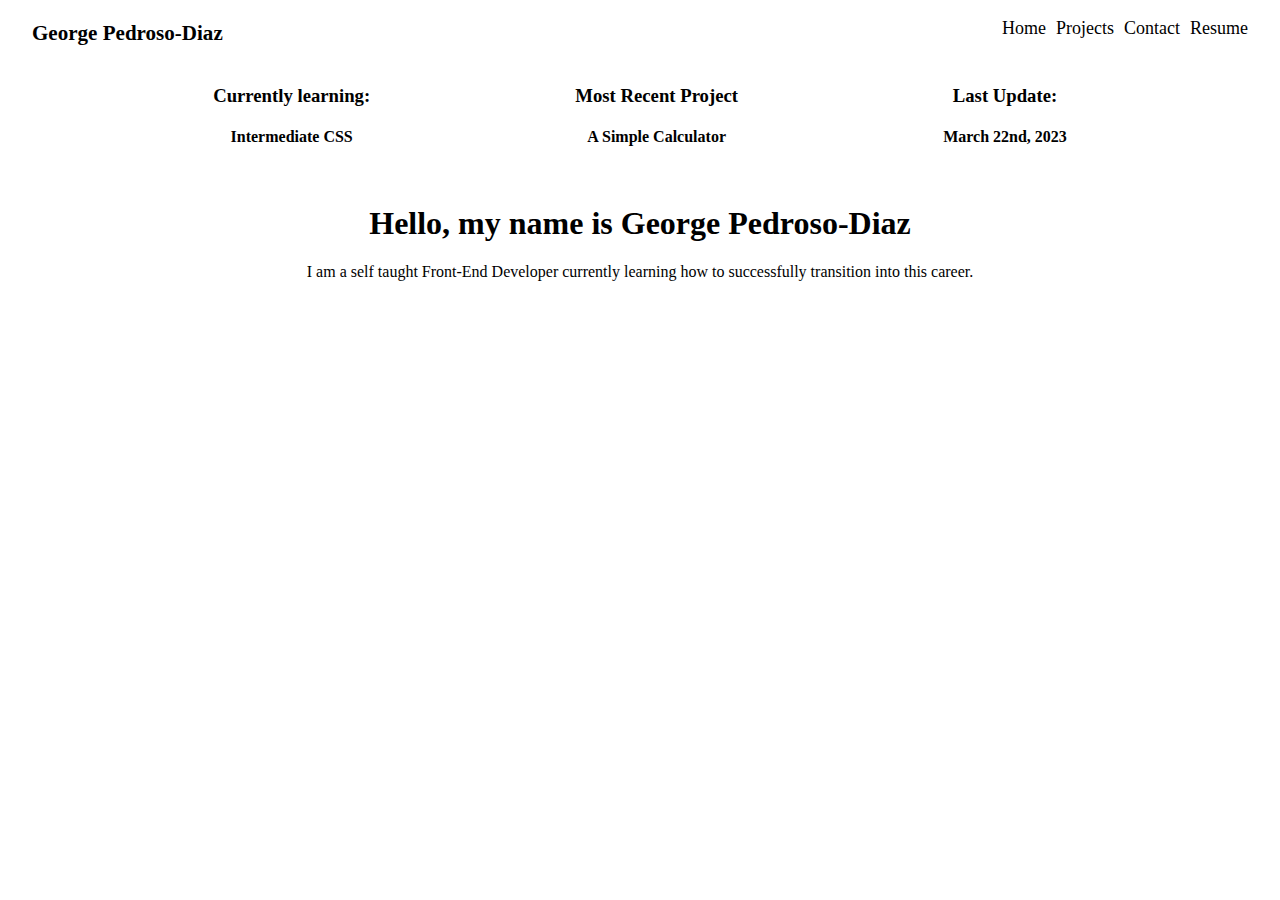
<file: index.html>
<!DOCTYPE html>
<html>
    <head>
        <meta charset="UTF-8">
        <link rel="stylesheet" href="styles.css">
        <title>George D. Portfolio</title>
    </head>

    <body>
        <header>
            <div class="container">
                <div class = "pageSetup">
                        <div class = "sign"><h3>George Pedroso-Diaz</h3></div>
                        <div class = "header">
                                <p><a href = "index.html">Home</a></p>
                                <p><a href = "projects.html">Projects</a></p>
                                <p><a href=  "contact.html">Contact</a></p>
                                <p><a href = "resume.html">Resume</a></p>
                        </div>
                </div>
            </div>
        </header>

            <div class = "top-section">

                <div class="current">
                    <h3>Currently learning:</h3>
                    <h4> Intermediate CSS </h4>
                </div>

                <div class="project">
                    <h3>Most Recent Project</h3>
                    <h4>A Simple Calculator</h4>
                </div>

                <div class="date">
                    <h3>Last Update:</h3>
                    <h4>March 22nd, 2023</h4>
                </div>

            </div>
              <div class="startPara">
                <h1>Hello, my name is George Pedroso-Diaz</h1>
                <p>I am a self taught Front-End Developer currently learning how to successfully transition into this career.</p>
            </div>
        </div>

            <script src="script.js"></script>
    </body>

</html>
</file>
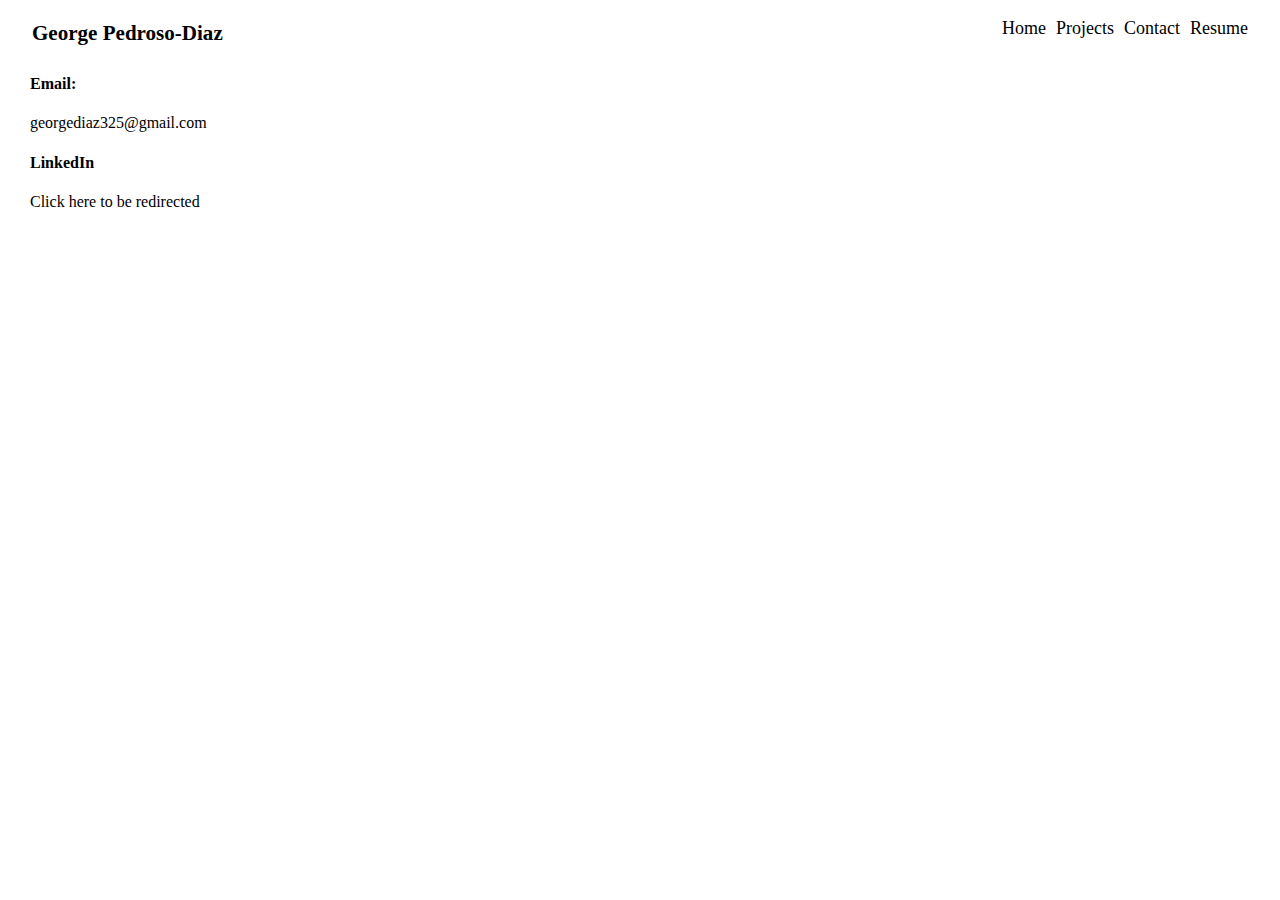
<file: contact.html>
<!DOCTYPE html>
<html lang="en">
<head>
    <meta charset="UTF-8">
    <link rel="stylesheet" href="styles.css">
    <title>Contact Page</title>
</head>
<body>
    <header>
        <div class="container">
            <div class = "pageSetup">
                <div class = "sign"><h3>George Pedroso-Diaz</h3></div>
                    <div class = "header">
                            <p><a href = "index.html">Home</a></p>
                            <p><a href = "projects.html">Projects</a></p>
                            <p><a href=  "contact.html">Contact</a></p>
                            <p><a href = "resume.html">Resume</a></p>
                    </div>
                </div>
        </div>
    </header>
        <div class = "notes">
            <h4>Email:</h4>
            <p>georgediaz325@gmail.com</p>
            <h4>LinkedIn</h4>
            <a target="_blank" rel="noopener" href="https://www.linkedin.com/in/george-pedroso-diaz-990a37180/">Click here to be redirected</a>
        </div>
    </div>
</body>
</html>
</file>
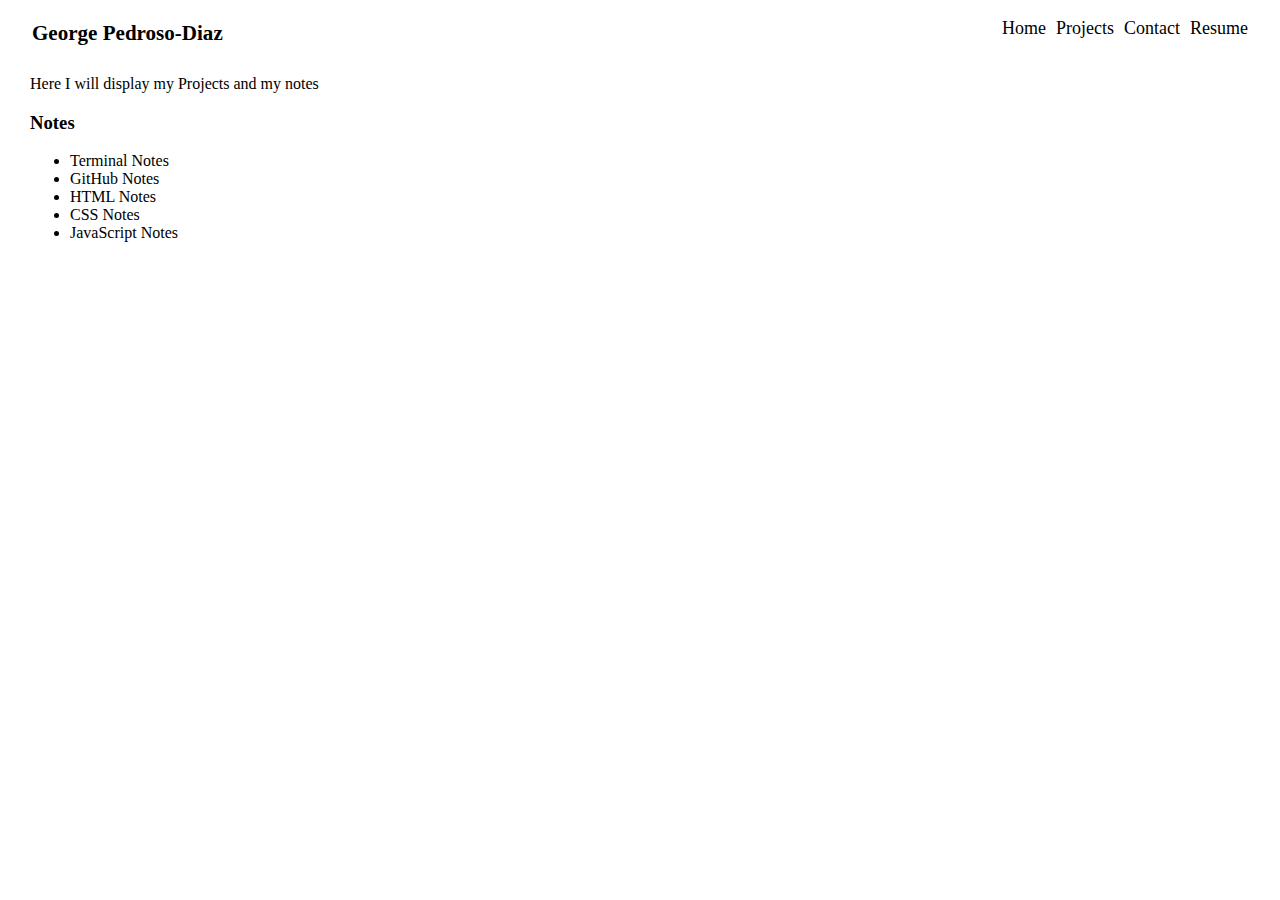
<file: projects.html>
<!DOCTYPE html>
<html lang="en">
<head>
    <meta charset="UTF-8">
    <link rel="stylesheet" href="styles.css">
    <title>Projects Page</title>
</head>
<body>
    <header>
        <div class="container">
            <div class = "pageSetup">
                <div class = "sign"><h3>George Pedroso-Diaz</h3></div>
                    <div class = "header">
                            <p><a href = "index.html">Home</a></p>
                            <p><a href = "projects.html">Projects</a></p>
                            <p><a href=  "contact.html">Contact</a></p>
                            <p><a href = "resume.html">Resume</a></p>
                    </div>
                </div>
        </div>
    </header>
            <div class ="notes">
                <p>Here I will display my Projects and my notes</p>

                <h3>Notes</h3>

                <ul>
                    <li><a href="notes/terminal.html">Terminal Notes</a></li>
                    <li><a href="notes/github.html">GitHub Notes</a></li>
                    <li><a href="notes/html.html">HTML Notes</a></li>
                    <li><a href="notes/css.html">CSS Notes</a></li>
                    <li><a href="notes/java.html">JavaScript Notes</a></li>
                </ul>
            </div>
    </div>
</body>
</html>
</file>
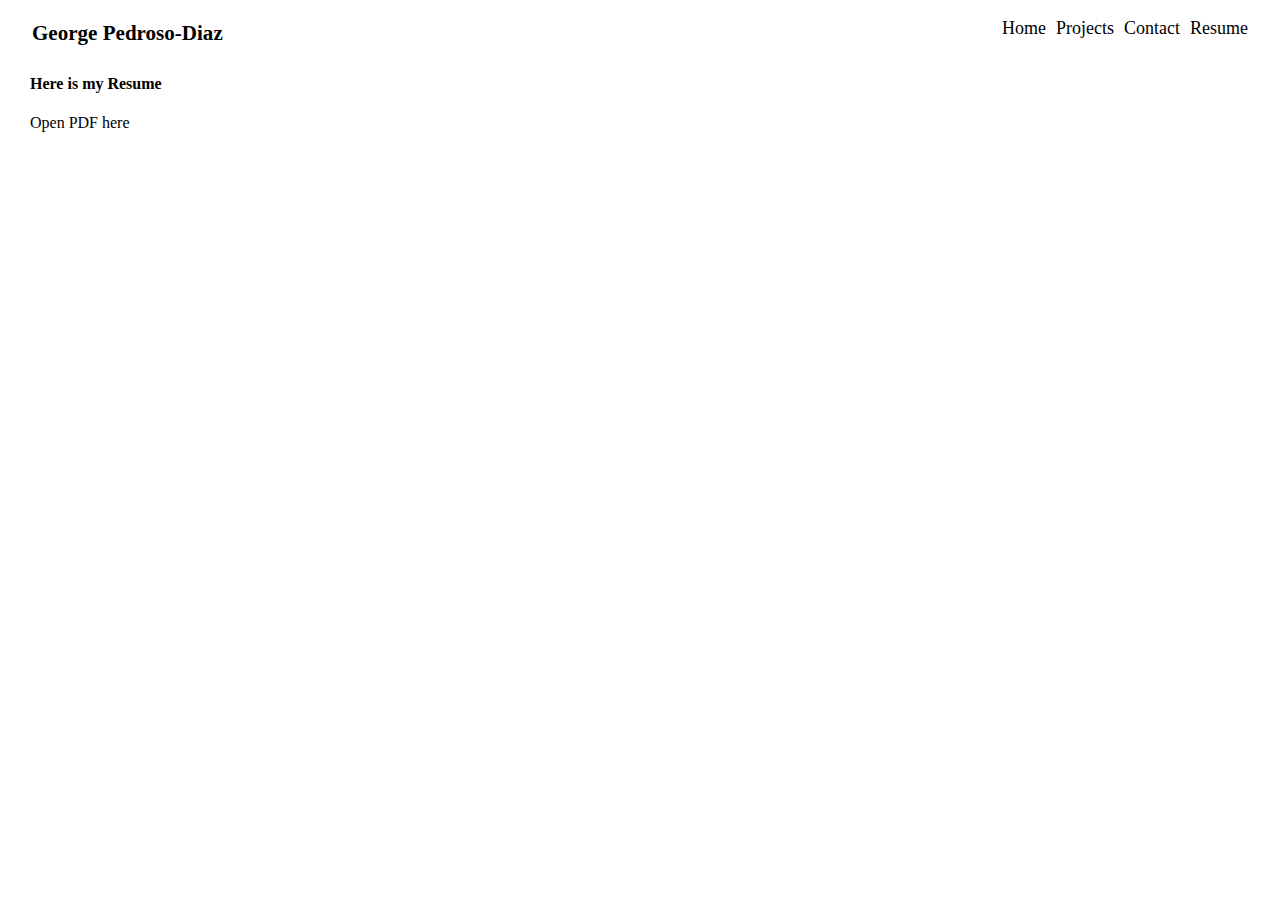
<file: resume.html>
<!DOCTYPE html>
<html lang="en">
<head>
    <meta charset="UTF-8">
    <link rel="stylesheet" href="styles.css">
    <title>Resume</title>
</head>
<body>
    <header>
        <div class="container">
        <div class = "pageSetup">
            <div class = "sign"><h3>George Pedroso-Diaz</h4></div>
                <div class = "header">
                        <p><a href = "index.html">Home</a></p>
                        <p><a href = "projects.html">Projects</a></p>
                        <p><a href=  "contact.html">Contact</a></p>
                        <p><a href = "resume.html">Resume</a></p>
                </div>
            </div>
        </div>
    </header>
        <div class="notes">
            <h4>Here is my Resume</h4>
            <a target="_blank" rel="noopener" href="George D. Resume.pdf">Open PDF here</a>
        </div>
    </div>
</body>
</html>
</file>
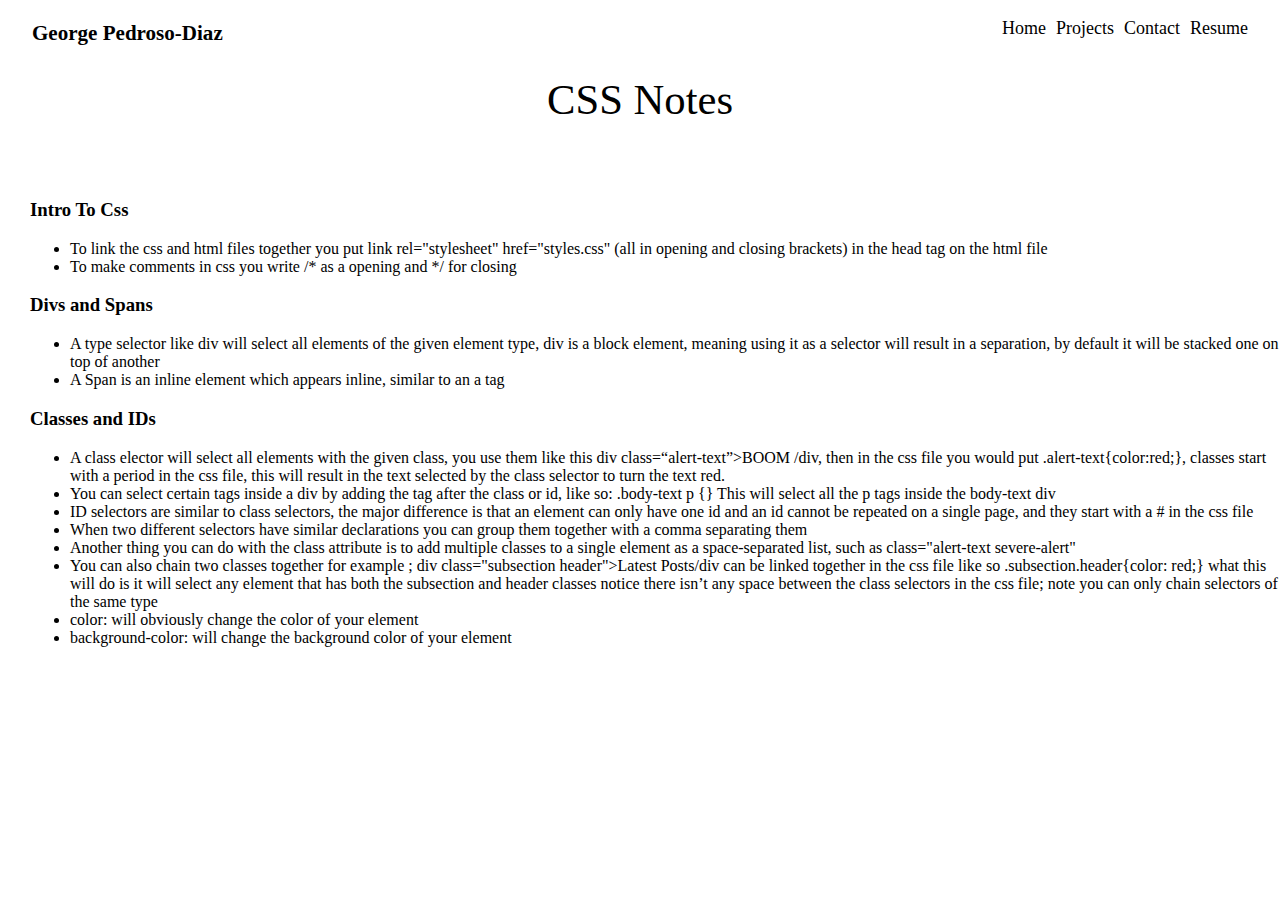
<file: notes/css.html>
<!DOCTYPE html>
<html lang="en">
<head>
    <meta charset="UTF-8">
    <link rel="stylesheet" href="../styles.css">
    <title>CSS Notes</title>
</head>
<body>
    <header>
        <div class="container">
            <div class = "pageSetup">
                <div class = "sign"><h3>George Pedroso-Diaz</h3></div>
                <div class = "header">
                        <p><a href = "../index.html">Home</a></p>
                        <p><a href = "../projects.html">Projects</a></p>
                        <p><a href=  "../contact.html">Contact</a></p>
                        <p><a href = "../resume.html">Resume</a></p>
                </div>
            </div>
        </div>
    </header>

    <div class="title">CSS Notes</div>
    <div class ="notes">
        <h3>Intro To Css</h3>
        <ul>
            <li>To link the css and html files together you put link rel="stylesheet" href="styles.css"
                (all in opening and closing brackets) in the head tag on the html file</li>
            <li>To make comments in css you write /* as a opening and */ for closing</li>
        </ul>
        <h3>Divs and Spans</h3>
        <ul>
            <li>A type selector like div will select all elements of the given element type, div is a
                block element, meaning using it as a selector will result in a separation, by default it will be stacked one on top of another</li>
            <li>A Span is an inline element which appears inline, similar to an a tag</li>
        </ul>
        <h3>Classes and IDs</h3>
        <ul>
            <li>A class elector will select all elements with the given class, you use them like this
                div class=“alert-text”>BOOM /div, then in the css file you would put .alert-text{color:red;},
                classes start with a period in the css file, this will result in the text selected by the class
                selector to turn the text red.
            </li>
            <li>You can select certain tags inside a div by adding the tag after the class or id, like so:
                 .body-text p {} This will select all the p tags inside the body-text div
            </li>
            <li>ID selectors are similar to class selectors, the major difference is that an element can only
                have one id and an id cannot be repeated on a single page, and they start with a # in the css file
            </li>
            <li>When two different selectors have similar declarations you can group them together with a comma separating them</li>
            <li>Another thing you can do with the class attribute is to add multiple classes to a single element as a space-separated list,
                such as class="alert-text severe-alert"
            </li>
            <li>You can also chain two classes together for example ; div class="subsection header">Latest Posts/div can be linked together
                in the css file like so .subsection.header{color: red;} what this will do is it will select any element that has both the subsection
                and header classes notice there isn’t any space between the class selectors in the css file; note you can only chain selectors of the
                same type
            </li>
            <li>color: will obviously change the color of your element
            </li>
            <li>background-color: will change the background color of your element</li>
        </ul>
    </div>
</body>
</html>
</file>
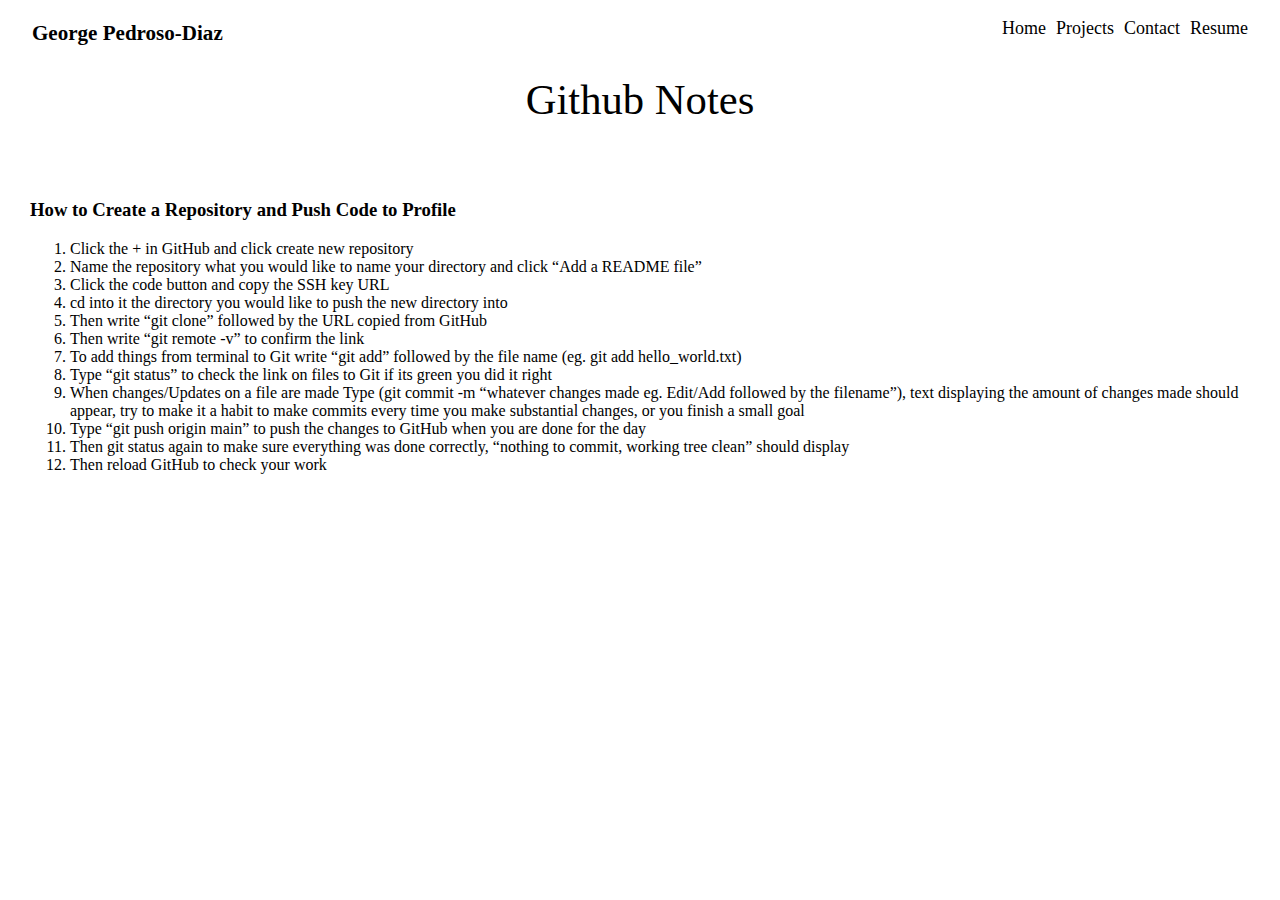
<file: notes/github.html>
<!DOCTYPE html>
<html>
<head>
    <meta charset="UTF-8">
    <link rel="stylesheet" href="../styles.css">
    <title>Github Notes</title>
</head>
<body>
    <header>
        <div class="container">
            <div class = "pageSetup">
                <div class = "sign"><h3>George Pedroso-Diaz</h3></div>
                <div class = "header">
                        <p><a href = "../index.html">Home</a></p>
                        <p><a href = "../projects.html">Projects</a></p>
                        <p><a href=  "../contact.html">Contact</a></p>
                        <p><a href = "../resume.html">Resume</a></p>
                </div>
            </div>
        </div>
    </header>
    <div class="title">Github Notes</div>
    <div class ="notes">
            <h3>How to Create a Repository and Push Code to Profile</h3>
            <ol>
                <li>Click the + in GitHub and click create new repository</li>
                <li>Name the repository what you would like to name your directory and click “Add a README file”</li>
                <li>Click the code button and copy the SSH key URL</li>
                <li>cd into it the directory you would like to push the new directory into</li>
                <li>Then write “git clone” followed by the URL copied from GitHub</li>
                <li>Then write “git remote -v” to confirm the link</li>
                <li>To add things from terminal to Git write “git add” followed by the file name (eg. git add hello_world.txt)</li>
                <li>Type “git status” to check the link on files to Git if its green you did it right</li>
                <li>When changes/Updates on a file are made Type (git commit -m “whatever changes made eg. Edit/Add followed by the filename”), text displaying the amount of changes made should appear, try to make it a habit to make commits every time you make substantial changes, or you finish a small goal</li>
                <li>Type “git push origin main” to push the changes to GitHub when you are done for the day</li>
                <li>Then git status again to make sure everything was done correctly, “nothing to commit, working tree clean” should display</li>
                <li>Then reload GitHub to check your work</li>
            </ol>
    </div>
</body>
</html>
</file>
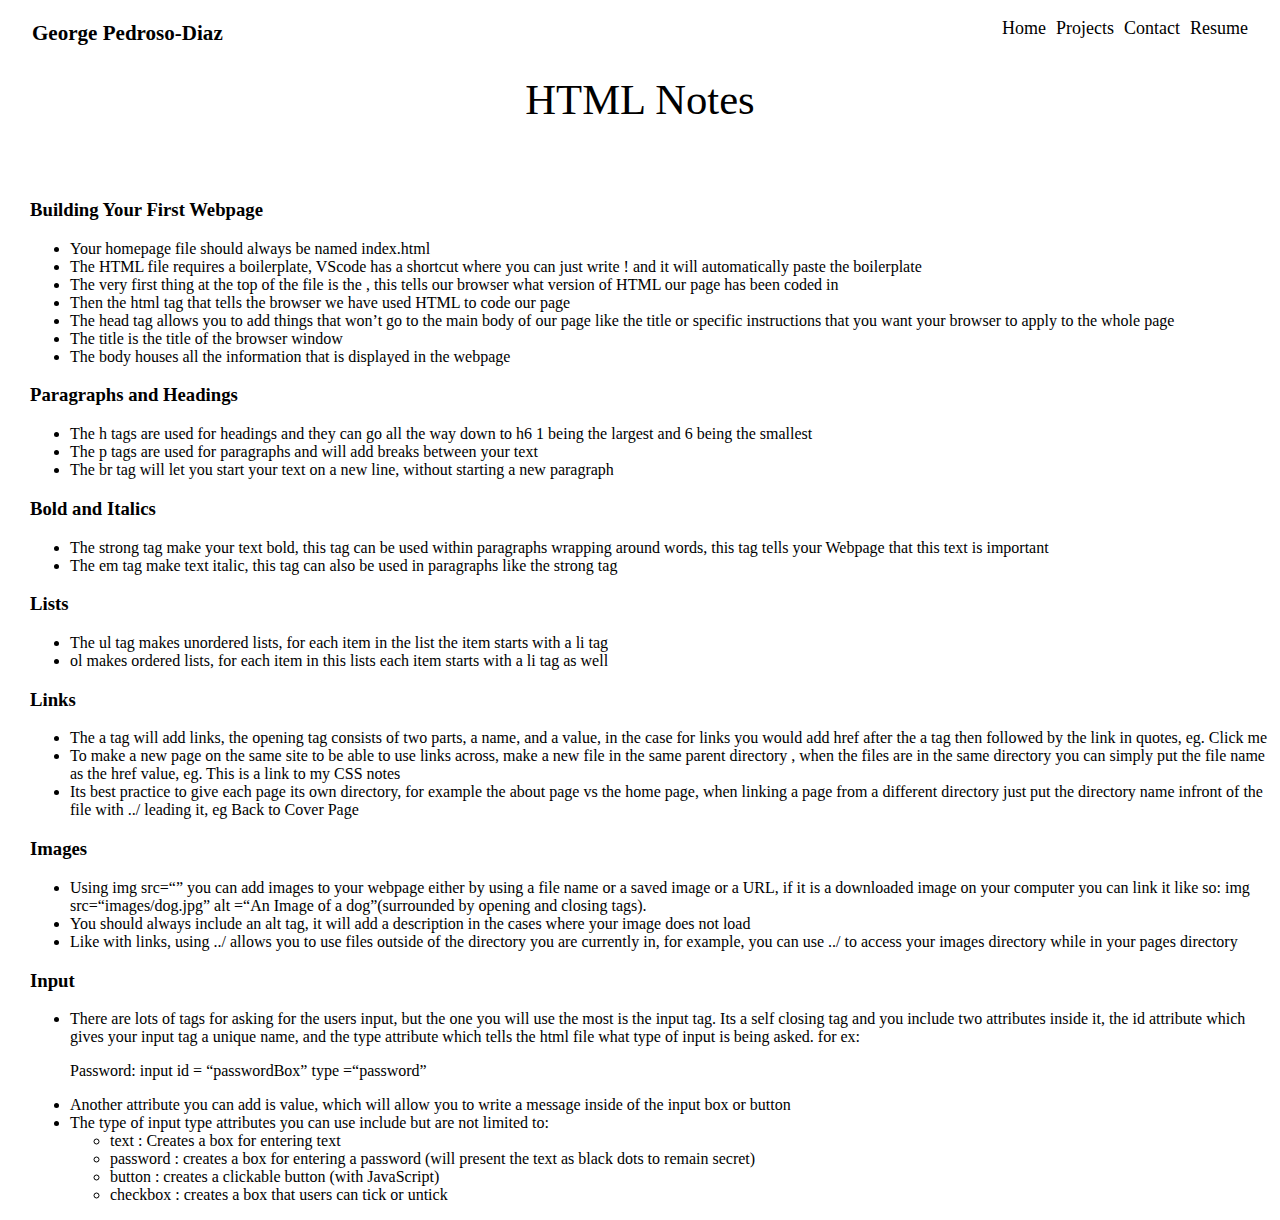
<file: notes/html.html>
<!DOCTYPE html>
<html>
<head>
    <meta charset="UTF-8">
    <link rel="stylesheet" href="../styles.css">
    <title>Html Notes</title>
</head>
<body>
    <header>
        <div class="container">
            <div class = "pageSetup">
                <div class = "sign"><h3>George Pedroso-Diaz</h3></div>
                <div class = "header">
                        <p><a href = "../index.html">Home</a></p>
                        <p><a href = "../projects.html">Projects</a></p>
                        <p><a href=  "../contact.html">Contact</a></p>
                        <p><a href = "../resume.html">Resume</a></p>
                </div>
            </div>
        </div>
</header>

    <div class="title">HTML Notes</div>
    <div class ="notes">
        <h3>Building Your First Webpage</h3>
            <ul>
                <li>Your homepage file should always be named index.html</li>
                <li>The HTML file requires a boilerplate, VScode has a shortcut where you can just write ! and it will automatically paste the boilerplate</li>
                <li>The very first thing at the top of the file is the <!DOCTYPE html>, this tells our browser what version of HTML our page has been coded in </li>
                <li>Then the html tag that tells the browser we have used HTML to code our page</li>
                <li>The head tag allows you to add things that won’t go to the main body of our page like the title or specific instructions that you want your browser to apply to the whole page</li>
                <li>The title is the title of the browser window</li>
                <li>The body houses all the information that is displayed in the webpage </li>
            </ul>

        <h3>Paragraphs and Headings</h3>
            <ul>
                <li>The h tags are used for headings and they can go all the way down to h6 1 being the largest and 6 being the smallest</li>
                <li>The p tags are used for paragraphs and will add breaks between your text</li>
                <li>The br tag will let you start your text on a new line, without starting a new paragraph</li>
            </ul>

        <h3>Bold and Italics</h3>
            <ul>
                <li>The strong tag make your text bold, this tag can be used within paragraphs wrapping around words, this tag tells your Webpage that this text is important</li>
                <li>The em tag make text italic, this tag can also be used in paragraphs like the strong tag</li>
            </ul>

        <h3>Lists</h3>
            <ul>
                <li>The ul tag makes unordered lists, for each item in the list the item starts with a li tag</li>
                <li>ol makes ordered lists, for each item in this lists each item starts with a li tag as well</li>
            </ul>

        <h3>Links</h3>
            <ul>
                <li>The a tag will add links, the opening tag consists of two parts, a name, and a value, in the case for links you would add href after the a tag then followed by the link in quotes, eg. <a href="https://www.google.com/">Click me</a></li>
                <li>To make a new page on the same site to be able to use links across, make a new file in the same parent directory , when the files are in the same directory you can simply put the file name as the href value, eg. <a href="css.html">This is a link to my CSS notes</a></li>
                <li>Its best practice to give each page its own directory, for example the about page vs the home page, when linking a page from a different directory just put the directory name infront of the file with ../ leading it, eg <a href="../index.html">Back to Cover Page</a></li>
            </ul>

        <h3>Images</h3>
            <ul>
                <li>Using img src=“” you can add images to your webpage either by using a file name or a saved image or a URL, if it is a downloaded image on your computer you can link it like so: img src=“images/dog.jpg” alt =“An Image of a dog”(surrounded by opening and closing tags).</li>
                <li>You should always include an alt tag, it will add a description in the cases where your image does not load</li>
                <li>Like with links, using ../ allows you to use files outside of the directory you are currently in, for example, you can use ../ to access your images directory while in your pages directory</li>
            </ul>

        <h3>Input</h3>
            <ul>
                <li>There are lots of tags for asking for the users input, but the one you will use the most is the input tag. Its a self closing tag and you include two attributes inside it, the id attribute which gives your input tag a unique name,  and the type attribute which tells the html file what type of input is being asked. for ex:
                    <p>Password: input id = “passwordBox” type =“password”</p></li>
                <li>Another attribute you can add is value, which will allow you to write a message inside of the input box or button</li>
                <li>The type of input type attributes you can use include but are not limited to:
                    <ul>
                        <li>text : Creates a box for entering text</li>
                        <li>password : creates a box for entering a password (will present the text as black dots to remain secret)</li>
                        <li>button : creates a clickable button (with JavaScript)</li>
                        <li>checkbox : creates a box that users can tick or untick</li>
                    </ul>
                </li>
            </ul>
    </div>
</body>
</html>
</file>
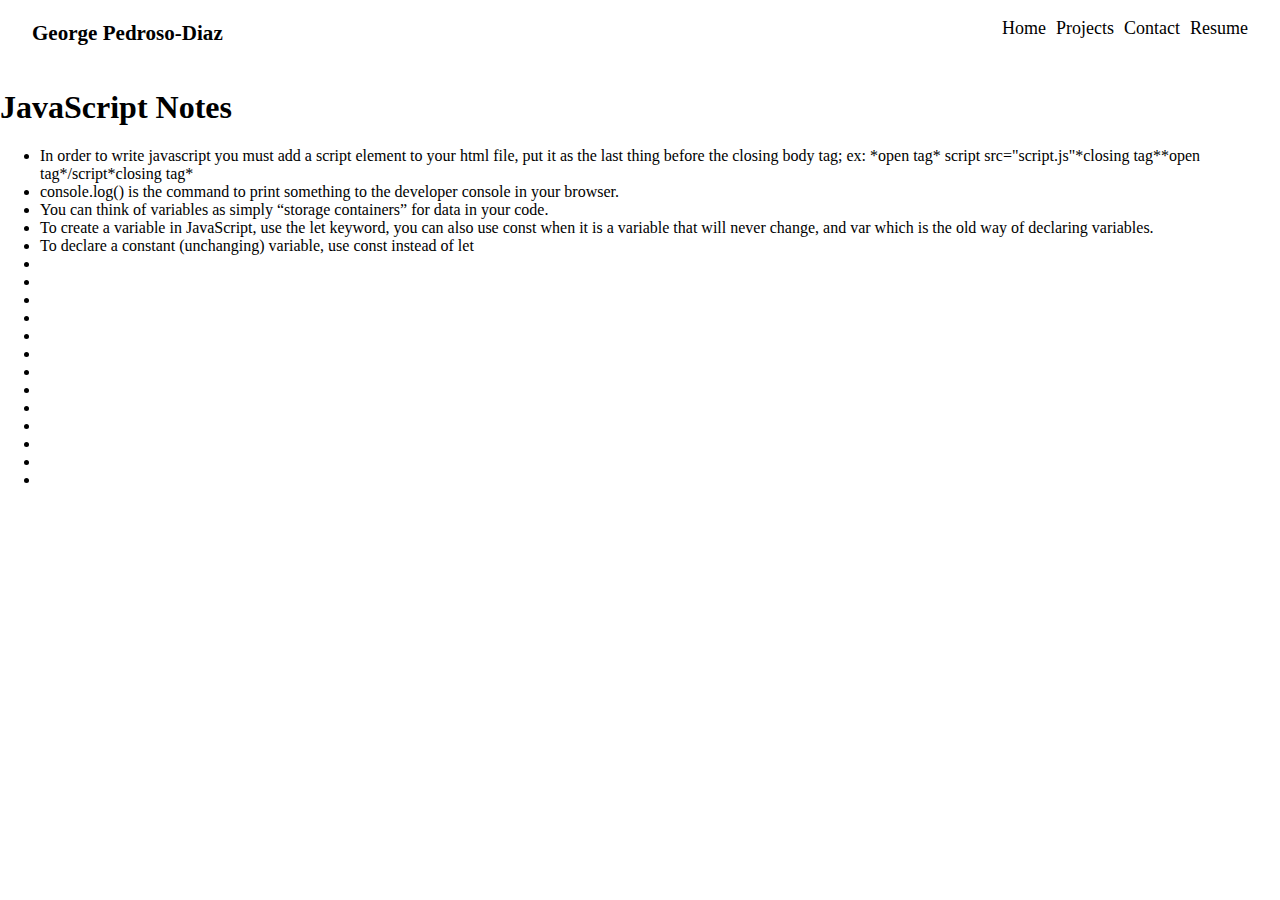
<file: notes/java.html>
<!DOCTYPE html>
<html lang="en">
<head>
    <meta charset="UTF-8">
    <link rel="stylesheet" href="../styles.css">
    <title>JavaScript Notes</title>
</head>
<body>
    <div class = "pageSetup">
        <div class = "sign"><h3>George Pedroso-Diaz</h3></div>
        <div class = "header">
                <p><a href = "../index.html">Home</a></p>
                <p><a href = "../projects.html">Projects</a></p>
                <p><a href=  "../contact.html">Contact</a></p>
                <p><a href = "../resume.html">Resume</a></p>
        </div>
    </div>
    <h1>JavaScript Notes</h1>

    <ul>
        <li>In order to write javascript you must add a script element to your html file, put it as the last thing before the closing body tag; ex: *open tag* script src="script.js"*closing tag**open tag*/script*closing tag*</li>
        <li>console.log() is the command to print something to the developer console in your browser.</li>
        <li>You can think of variables as simply “storage containers” for data in your code.</li>
        <li>To create a variable in JavaScript, use the let keyword, you can also use const when it is a variable that will never change, and var which is the old way of declaring variables.</li>
        <li>To declare a constant (unchanging) variable, use const instead of let
        </li>
        <li></li>
        <li></li>
        <li></li>
        <li></li>
        <li></li>
        <li></li>
        <li></li>
        <li></li>
        <li></li>
        <li></li>
        <li></li>
        <li></li>
        <li></li>















    </ul>
</body>
</html>
</file>
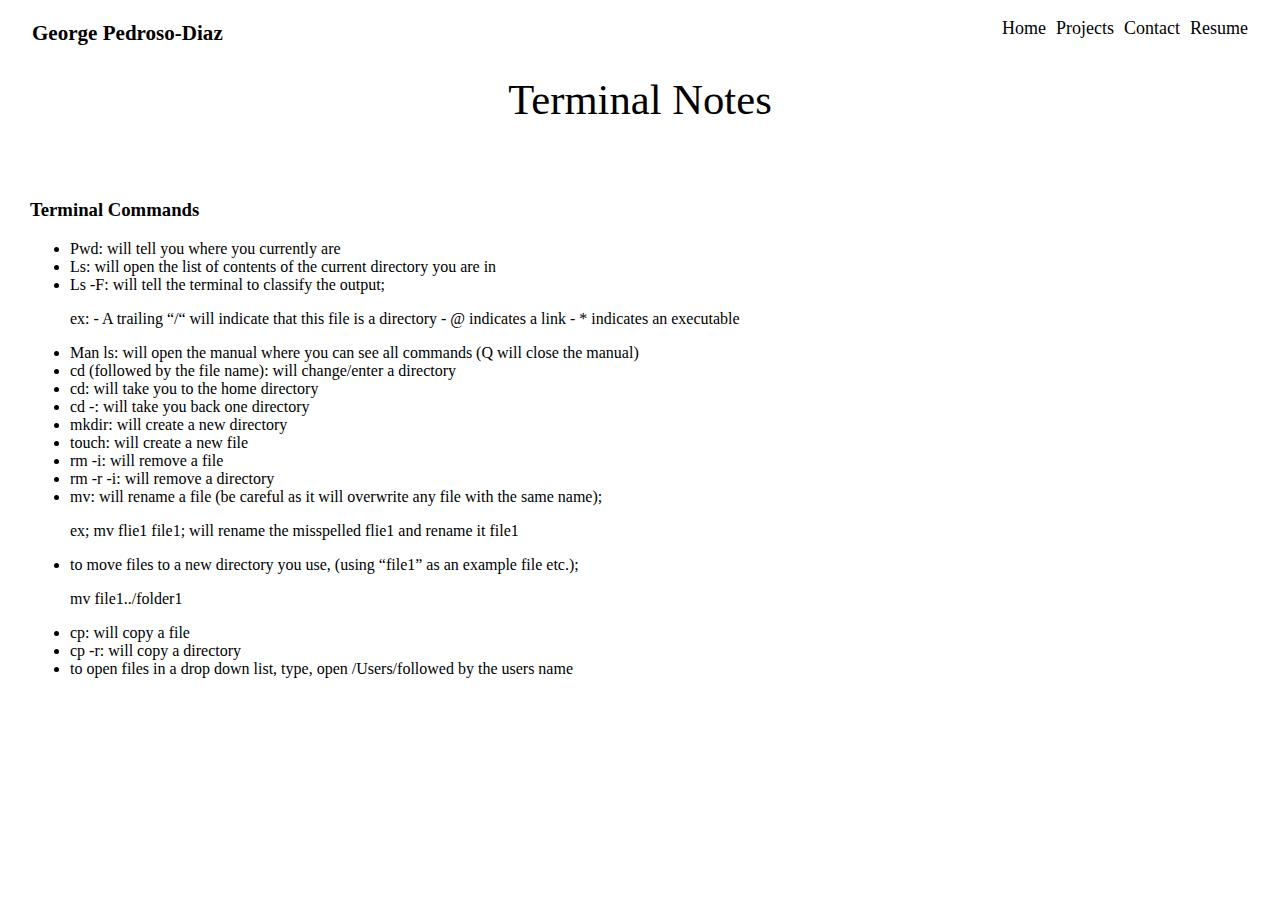
<file: notes/terminal.html>
<!DOCTYPE html>
<html>
<head>
    <meta charset="UTF-8">
    <link rel="stylesheet" href="../styles.css">
    <title>Terminal Notes</title>
</head>
<body>
    <header>
        <div class="container">
            <div class = "pageSetup">
                <div class = "sign"><h3>George Pedroso-Diaz</h3></div>
                <div class = "header">
                        <p><a href = "../index.html">Home</a></p>
                        <p><a href = "../projects.html">Projects</a></p>
                        <p><a href=  "../contact.html">Contact</a></p>
                        <p><a href = "../resume.html">Resume</a></p>
                </div>
            </div>
        </div>
    </header>
    <div class="title">Terminal Notes</div>

    <div class ="notes">
            <h3>Terminal Commands</h3>
            <ul>
                <li>Pwd: will tell you where you currently are</li>
                <li>Ls: will open the list of contents of the current directory you are in</li>
                <li>Ls -F: will tell the terminal to classify the output;<p>ex:
                    - A trailing “/“ will indicate that this file is a directory
                    - @ indicates a link
                    - * indicates an executable</p></li>
                <li>Man ls: will open the manual where you can see all commands (Q will close the manual)</li>
                <li>cd (followed by the file name): will change/enter a directory </li>
                <li>cd: will take you to the home directory</li>
                <li>cd -: will take you back one directory</li>
                <li>mkdir: will create a new directory</li>
                <li>touch: will create a new file</li>
                <li>rm -i: will remove a file</li>
                <li>rm -r -i: will remove a directory</li>
                <li>mv: will rename a file (be careful as it will overwrite any file with the same name);
                    <p>ex; mv flie1 file1; will rename the misspelled flie1 and rename it file1</p></li>
                <li>to move files to a new directory you use, (using “file1” as an example file etc.);<p> mv file1../folder1</p></li>
                <li>cp: will copy a file </li>
                <li>cp -r: will copy a directory</li>
                <li>to open files in a drop down list, type, open /Users/followed by the users name</li>
            </ul>
    </div>
</body>
</html>
</file>
<file: styles.css>
body{
    position:relative;
    margin: 0;
}


header{
    position: fixed;
    top:0;
    width: 100%;
    background-color:white;

}

.container{
    width: 1280px;
    margin: auto;
}

@media(max-width:1280px) {
    .container{
        width:100%;
    }
}
.pageSetup{
    width:95%;
    min-height: 50px;
    margin: auto;
    padding-left:30px;
    padding-right: 30px;
    font-size: large;
    color:black;
    display: flex;
}

.sign{
    flex:1;
    justify-content: flex-start;

}

.header{
    justify-content:flex-end;
    gap: 10px;
    display: flex;

}

.top-section{
    margin-top:50px;
    padding: 16px;
    padding-left:16px;
    padding-right: 16px;
    border: 8px;
    gap: 8px;
    justify-content: space-evenly;
    align-items: center;
    display: flex;
}
.current, .project, .date{
    text-align: center;
}
.intro {
    padding-left:16px;
    padding-right: 16px;
}
.startPara {
    text-align: center;
    padding-left:16px;
    padding-right: 16px;
    padding-bottom: 16px;
}
.title{
    margin-top:75px;
    font-size: 32pt;
    text-align: center;
}

.notes{
    margin-top:75px;
    padding-left: 30px;
}

a {
    color: black;
    text-decoration: none;
}
a:hover {
    cursor: pointer;
    color:grey;
}
a:visited{
    text-decoration: none;

}
</file>
